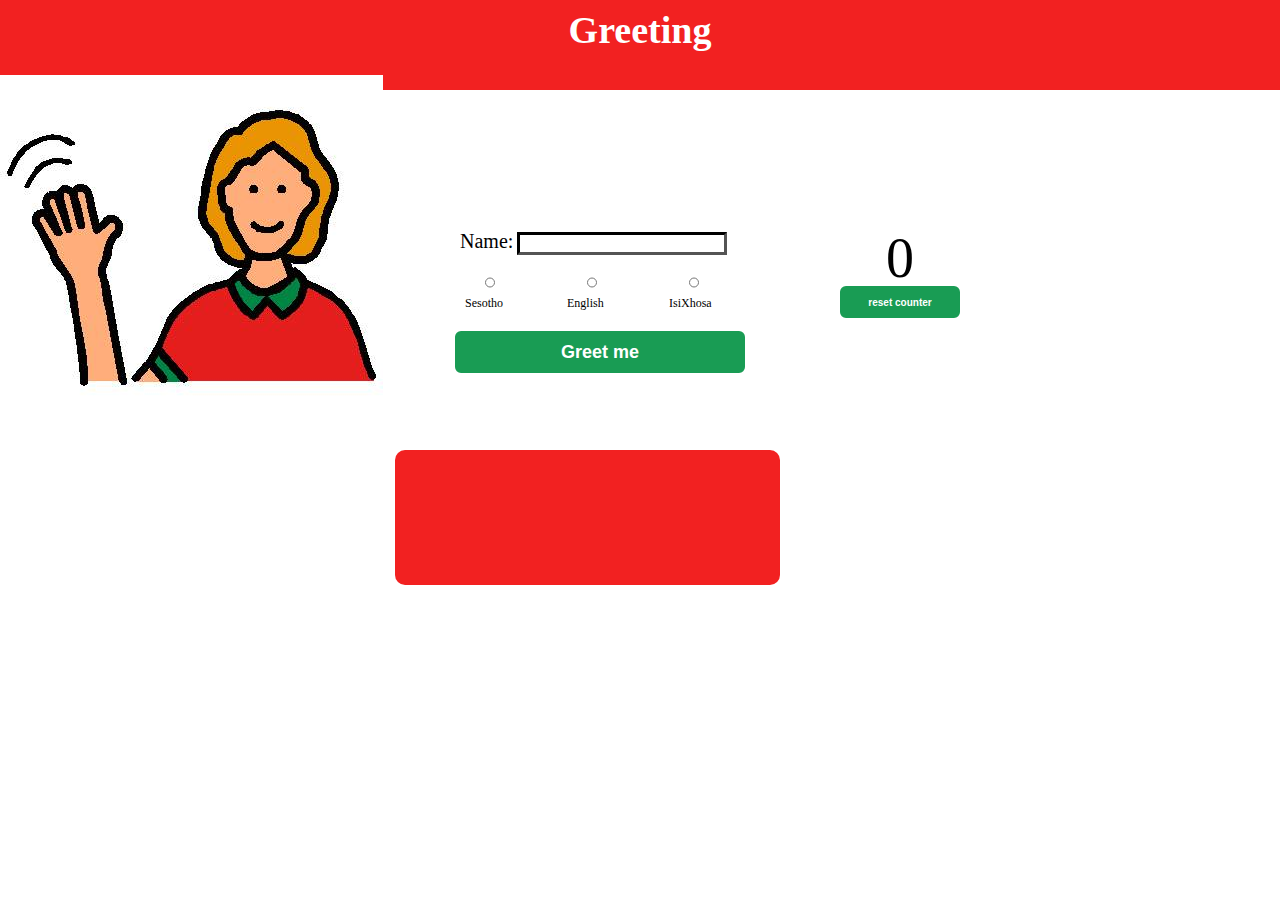
<file: index.html>
<!DOCTYPE html>
<html>
  <head>
    <meta charset="utf-8">
    <title>Greeting</title>
    <link rel="stylesheet" href="greet.css">
  </head>

  <body>

  <div class="container">
    <div class="nav">
      <h1>Greeting</h1>
    </div>

    <div class="inputdiv">

      <img src="images/molo-image.jpg" alt="An image of someone who greets">

      <label for="name">Name:</label>
      <input type="text" name="name" value="" id="takename"> <br>

      <div class="counterdiv">
        <p id="countertext"></p>
        <button type="button" name="reset counter" id="rButton"><b>reset counter</b></button>
      </div>

      <div class="languagediv">
        <input type="radio" name="language" value="Sesotho"> <br>
        <label for="">Sesotho</label>
      </div>

      <div class="languagediv">
        <input type="radio" name="language" value="English"> <br>
        <label for="">English</label>
      </div>

      <div class="languagediv">
        <input type="radio" name="language" value="IsiXhosa"><br>
        <label for="">IsiXhosa</label>
      </div>


      <br>

      <button type="button" name="Greet me" id="gbutton"><b>Greet me</b></button>
      <br>

    </div>

    <div class="outputdiv">
    <p id="greetname"></p>
    </div>
  </div>

  <script src="greet.js"> </script>
  </body>
</html>
</file>
<file: greet.css>
body
{
  margin:0;
}

.container
{
 margin: 0;
 width: 100%;
 height: 100%;
 position: absolute;
}

.nav
{
  width: 100%;
  height: 10%;
  background-color: #f22121 !important;
  position: absolute;
}

h1
{
  color: white;
  margin-top: 8px;
  font-size: 38px;
  font-family: "sans-serif";
  text-align: center;
}

.inputdiv
{
  width: 100%;
  height: 80%;
  margin-top: 100px;
  position: absolute;
  border-color: #f22121 !important;
}

img
{
  margin-top: -25px;
  position: absolute;
}
label
{
  color: black;
  font-size: 20px;
  margin-left: 460px;
  margin-top: 130px;
  font-family: "sans-serif";
  display:inline-block;
}

input
{
  border-width:medium;
  border-color: black;
  width: 200px;
  margin-top: -20px;
}

.languagediv
{
  display: inline-block;
  margin-top: 20px;
  margin-left: -480px;
  margin-right: 560px;
}

.languagediv input
{
  width: 10px;
  padding-left: -300px;
}

.languagediv label
{

  margin: -15px;
  font-family: "sans-serif";
  font-size: 12px;
}

.counterdiv
{
  display: inline-block;
  margin-top: -29px;
  margin-left: 840px;
  float: left;
  padding-bottom: 0;
}

.counterdiv p
{
  font-family: "sans-serif";
  font-size: 56px;
  margin-top: 0px;
  text-align: center;
  margin-right: auto;
}

.counterdiv button
{
  background-color: #199C54;
  border: 10px solid #199C54;
  color: white;
  font-size: 10px;
  height: 32px;
  width: 120px;
  margin-top: -60px;
  margin-left: auto;
  border-radius: 6px;
}
button
{
  background-color: #199C54;
  border: 10px solid #199C54;
  color: white;
  margin-top: 20px;
  margin-left: 455px;
  font-size: 18px;
  height: 42px;
  width: 290px;
  display: block;
  position: relative;
  border-radius: 6px;
}

button:hover
{
  color: black;

}

.outputdiv
{
  margin-top: 450px;
  margin-left: 395px;
  margin-right: 500px;
  height: 15%;
  background-color:#f22121;
  border-radius: 10px 10px 10px 10px;
}

.outputdiv p
{
  text-align: left;
  margin-left: 50px;
  padding-top: 35px;
  padding-left: 28px;
  font-family: "sans-serif";
  font-size: 24px;
  color: white;
}
</file>
